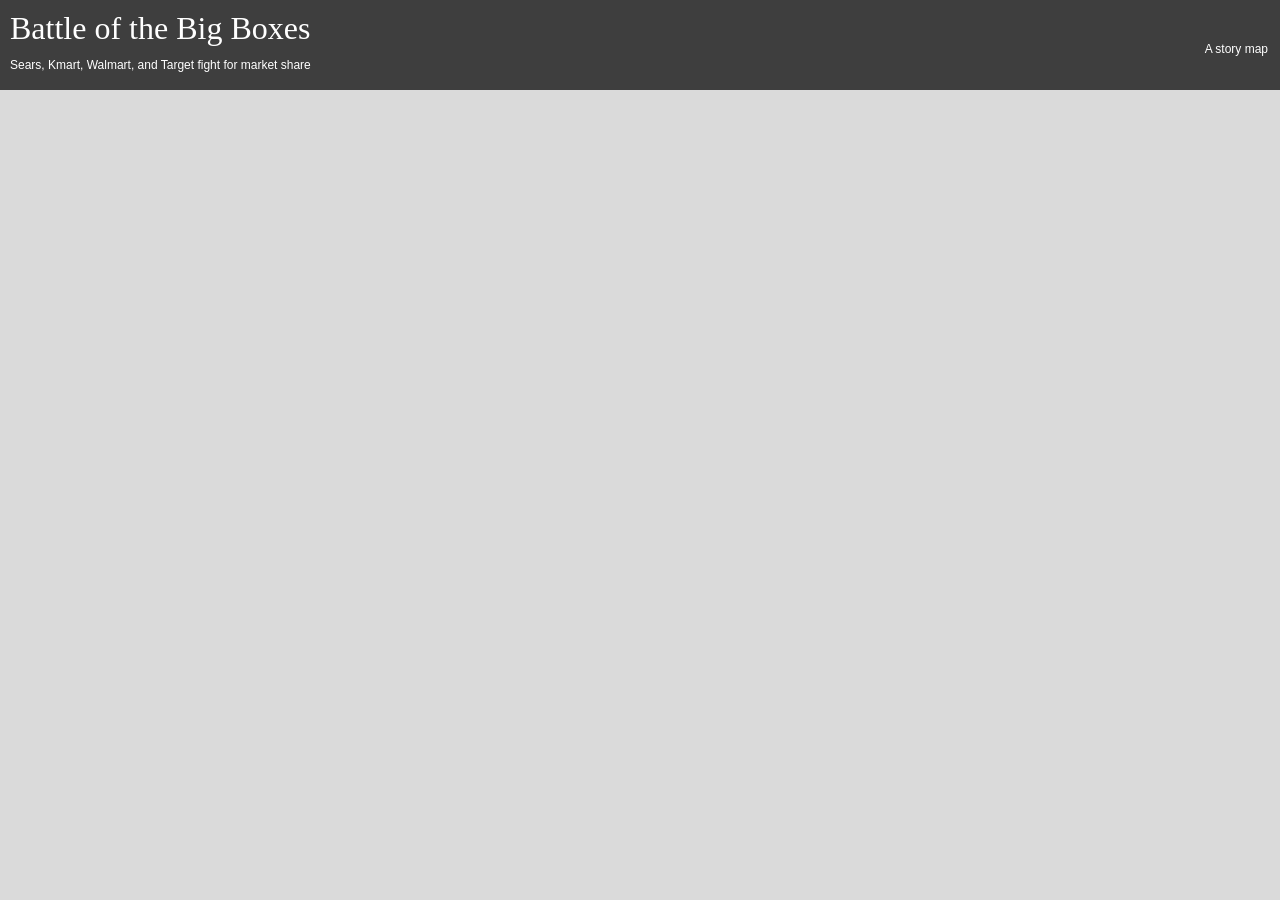
<file: bigboxes/index.html>
<!DOCTYPE html PUBLIC "-//W3C//DTD XHTML 1.0 Transitional//EN" "http://www.w3.org/TR/xhtml1/DTD/xhtml1-transitional.dtd">
<html xmlns="http://www.w3.org/1999/xhtml">
<head>
<meta http-equiv="X-UA-Compatible" content="IE=8,IE=9" />
<meta http-equiv="Content-Type" content="text/html; charset=utf-8" />
<title>Battle of the Big Boxes - A stroy map</title>

<style type="text/css">

html,body,div,ul,ol,li,dl,dt,dd,h1,h2,h3,h4,h5,h6,pre,form,p,blockquote,fieldset,input,hr {margin:0; padding:0;}
h1,h2,h3,h4,h5,h6,pre,code,address,caption,cite,code,em,strong,th {font-size:1em; font-weight:normal; font-style:normal;}
ul,ol {list-style:none;}
fieldset,img,hr {border:none;}
caption,th {text-align:left;}
table {border-collapse:collapse; border-spacing:0;}
td {vertical-align:top;}

body{
	
}

#main{
	position:absolute;
	background-color:#dadada;
	height:100%;
	width:100%;
	overflow:none;
}

#banner{
	position:relative;
	background-color:#3e3e3e;
	width:100%;
	height:90px;
}

h1{
	color:#fff;
	font-family:Georgia, "Times New Roman", Times, serif;
	font-size:32px;
	font-weight:normal;
	line-height:1.8;
	margin-left:10px;
}

#subtitle{
	color:#FFFFFF;
	margin-left:10px;
	font-family:Arial, Helvetica, sans-serif;
	font-size:12px;
}

#application{
	position:absolute;
	height:94%;
	border:none;
	width:100%;
	z-index:10;
	overflow:hidden;
}

div.social{
	display:inline;
	font-size:12px;
	color:#fff;
	font-family:Arial, Helvetica, sans-serif;
	float:right;
	padding-right:12px;
	margin-top:-30px;
}

.msLink{
	font-size:12px;
}
	
a.msLink:link{
	color:#fff;
	text-decoration:none;
}
	
a.msLink:hover{
	color:#fff;
	text-decoration:underline;
}
	
a.msLink:visited{
	color:#fff;
}

#modalBackground{
	background-color:#000;
	width:100%;
	height:100%;
	position:absolute;
	display:none;
	z-index:100;
}

</style>

<script type="text/javascript" src="https://code.jquery.com/jquery-1.7.1.min.js"></script>

<!--Social Media Links-->
<script type="text/javascript">var switchTo5x=true;</script><script type="text/javascript" src="https://w.sharethis.com/button/buttons.js"></script><script type="text/javascript">stLight.options({publisher:'77225c91-2742-42f7-b1b4-bddda99a9bde'});</script>
<!--END Social Media Links-->

<!--Google Analytics Start-->
<!--Google Analytics End-->

<!-- Adobe Analytics Start-->
<script src="//mtags.esri.com/tags.js"></script>
<!-- Adobe Analytics End-->

</head>

<body>
	<div id="main">
    	<div id="banner">
        	<h1 id="title">Battle of the Big Boxes</h1>
            <div id="subtitle">Sears, Kmart, Walmart, and Target fight for market share</div>
            <div class="social"><p><a class="msLink" href="https://storymaps.esri.com" target="_blank">A story map </a><span  class='st_facebook' ></span><span  class='st_twitter' ></span></div>
        </div><!--banner-->
        <div id="test">
        <iframe id="application" src="https://storymaps.esri.com/archives/stories/BigBoxes/app.html?intro=true"></iframe>
        </div>
    </div><!--main-->
    
    <div id="modalBackground"></div>
</body>

<script type="text/javascript">
$(document).ready(function() {
   appHeight = $("#main").height() - $("#banner").height();
   $("#application").css('height',appHeight);
});
</script>

</html>
</file>
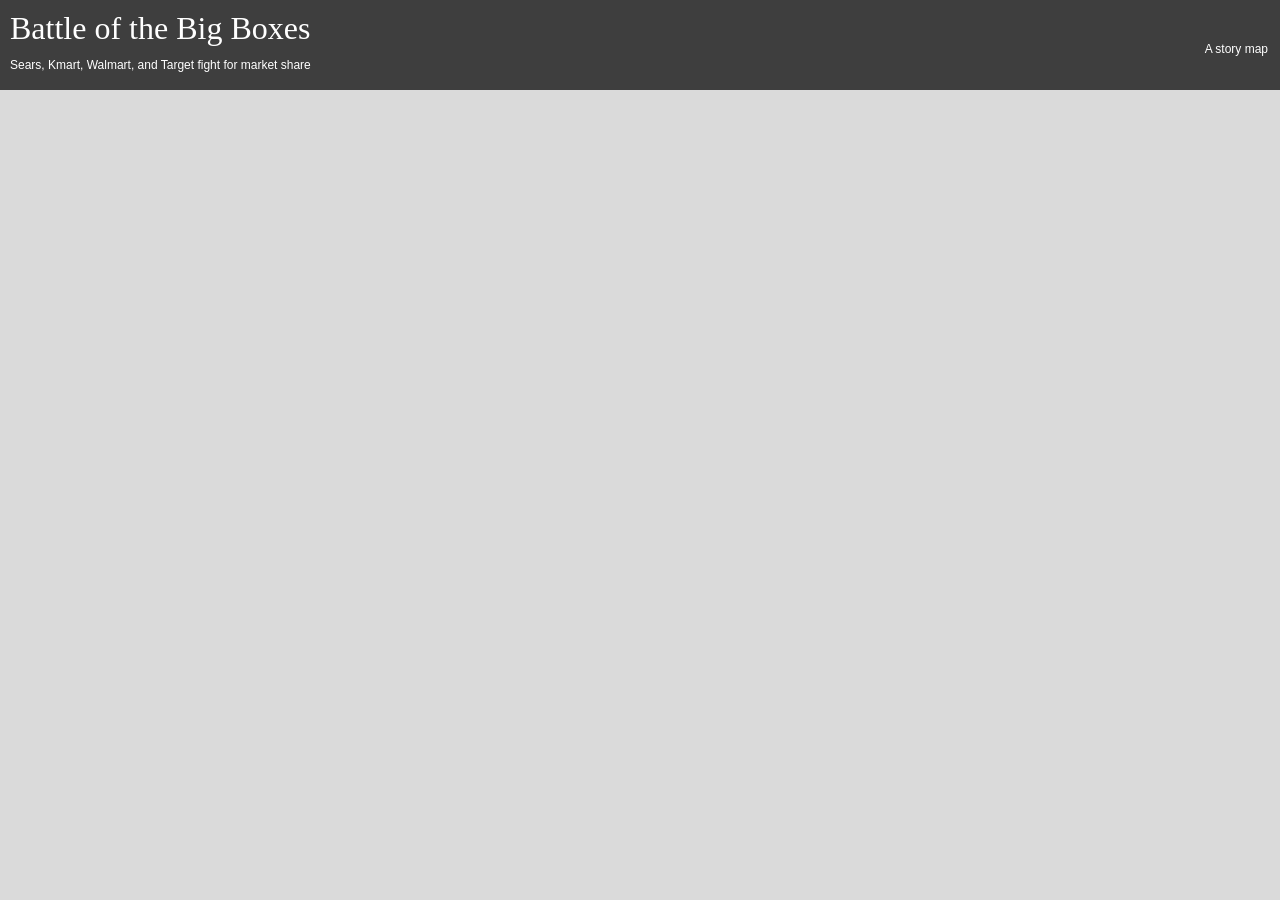
<file: bigboxes/index-pre-ga-removal-3-2022.html>
<!DOCTYPE html PUBLIC "-//W3C//DTD XHTML 1.0 Transitional//EN" "http://www.w3.org/TR/xhtml1/DTD/xhtml1-transitional.dtd">
<html xmlns="http://www.w3.org/1999/xhtml">
<head>
<meta http-equiv="X-UA-Compatible" content="IE=8,IE=9" />
<meta http-equiv="Content-Type" content="text/html; charset=utf-8" />
<title>Battle of the Big Boxes - A stroy map</title>

<style type="text/css">

html,body,div,ul,ol,li,dl,dt,dd,h1,h2,h3,h4,h5,h6,pre,form,p,blockquote,fieldset,input,hr {margin:0; padding:0;}
h1,h2,h3,h4,h5,h6,pre,code,address,caption,cite,code,em,strong,th {font-size:1em; font-weight:normal; font-style:normal;}
ul,ol {list-style:none;}
fieldset,img,hr {border:none;}
caption,th {text-align:left;}
table {border-collapse:collapse; border-spacing:0;}
td {vertical-align:top;}

body{
	
}

#main{
	position:absolute;
	background-color:#dadada;
	height:100%;
	width:100%;
	overflow:none;
}

#banner{
	position:relative;
	background-color:#3e3e3e;
	width:100%;
	height:90px;
}

h1{
	color:#fff;
	font-family:Georgia, "Times New Roman", Times, serif;
	font-size:32px;
	font-weight:normal;
	line-height:1.8;
	margin-left:10px;
}

#subtitle{
	color:#FFFFFF;
	margin-left:10px;
	font-family:Arial, Helvetica, sans-serif;
	font-size:12px;
}

#application{
	position:absolute;
	height:94%;
	border:none;
	width:100%;
	z-index:10;
	overflow:hidden;
}

div.social{
	display:inline;
	font-size:12px;
	color:#fff;
	font-family:Arial, Helvetica, sans-serif;
	float:right;
	padding-right:12px;
	margin-top:-30px;
}

.msLink{
	font-size:12px;
}
	
a.msLink:link{
	color:#fff;
	text-decoration:none;
}
	
a.msLink:hover{
	color:#fff;
	text-decoration:underline;
}
	
a.msLink:visited{
	color:#fff;
}

#modalBackground{
	background-color:#000;
	width:100%;
	height:100%;
	position:absolute;
	display:none;
	z-index:100;
}

</style>

<script type="text/javascript" src="https://code.jquery.com/jquery-1.7.1.min.js"></script>

<!--Social Media Links-->
<script type="text/javascript">var switchTo5x=true;</script><script type="text/javascript" src="https://w.sharethis.com/button/buttons.js"></script><script type="text/javascript">stLight.options({publisher:'77225c91-2742-42f7-b1b4-bddda99a9bde'});</script>
<!--END Social Media Links-->

<!--Google Analytics Start-->
	<script type="text/javascript">

  	var _gaq = _gaq || [];
  	_gaq.push(['_setAccount', 'UA-26529417-1']);
  	_gaq.push(['_trackPageview']);

  	(function() {
   	 var ga = document.createElement('script'); ga.type = 'text/javascript'; ga.async = true;
    	ga.src = ('https:' == document.location.protocol ? 'https://ssl' : 'http://www') + '.google-analytics.com/ga.js';
    	var s = document.getElementsByTagName('script')[0]; s.parentNode.insertBefore(ga, s);
  	})();

	</script>
<!--Google Analytics End-->

</head>

<body>
	<div id="main">
    	<div id="banner">
        	<h1 id="title">Battle of the Big Boxes</h1>
            <div id="subtitle">Sears, Kmart, Walmart, and Target fight for market share</div>
            <div class="social"><p><a class="msLink" href="https://storymaps.esri.com" target="_blank">A story map </a><span  class='st_facebook' ></span><span  class='st_twitter' ></span></div>
        </div><!--banner-->
        <div id="test">
        <iframe id="application" src="https://storymaps.esri.com/archives/BigBoxes/app.html?intro=true"></iframe>
        </div>
    </div><!--main-->
    
    <div id="modalBackground"></div>
</body>

<script type="text/javascript">
$(document).ready(function() {
   appHeight = $("#main").height() - $("#banner").height();
   $("#application").css('height',appHeight);
});
</script>

</html>
</file>
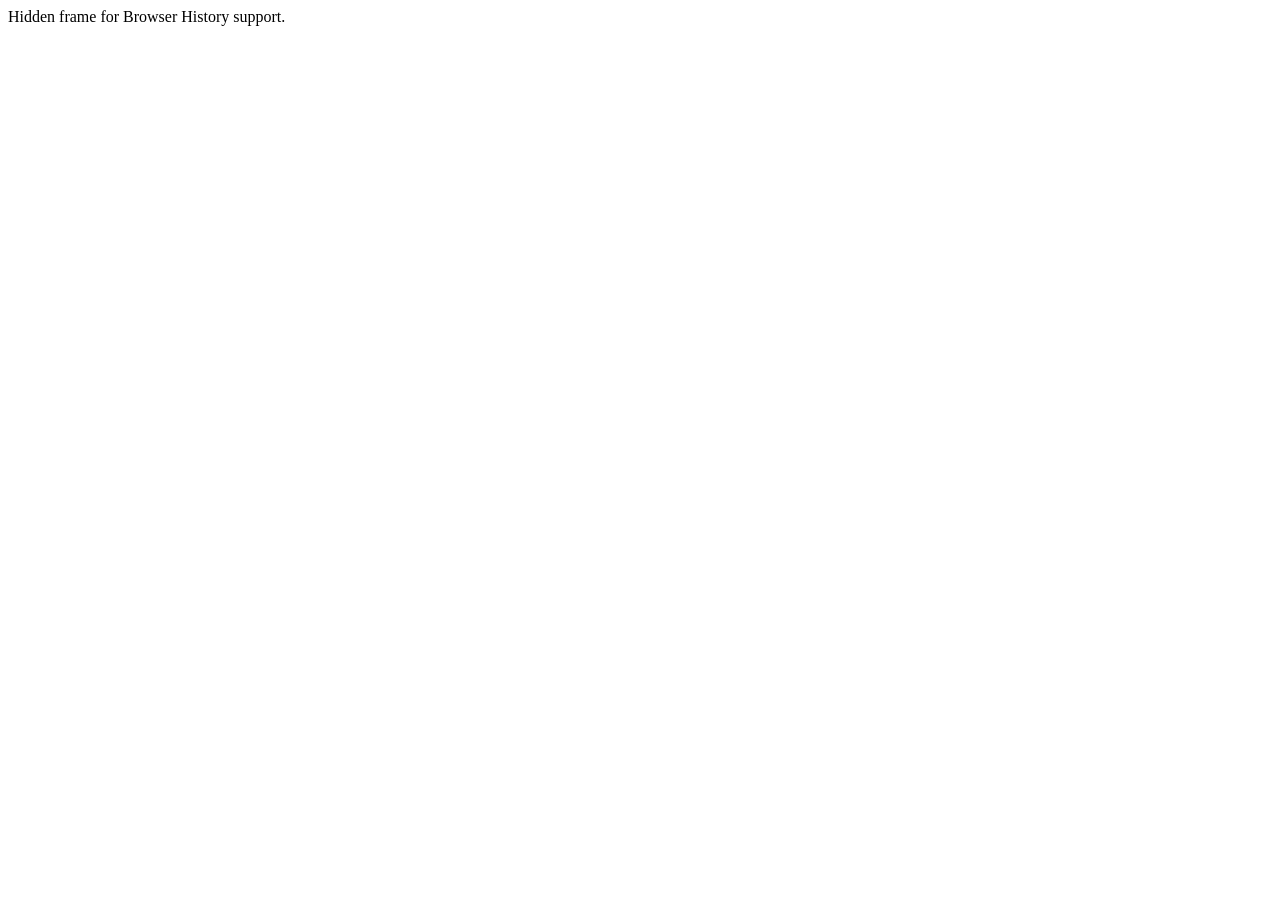
<file: history/historyFrame.html>
<html>
    <head>
        <META HTTP-EQUIV="Pragma" CONTENT="no-cache"> 
        <META HTTP-EQUIV="Expires" CONTENT="-1"> 
    </head>
    <body>
    <script>
        function processUrl()
        {

            var pos = url.indexOf("?");
            url = pos != -1 ? url.substr(pos + 1) : "";
            if (!parent._ie_firstload) {
                parent.BrowserHistory.setBrowserURL(url);
                try {
                    parent.BrowserHistory.browserURLChange(url);
                } catch(e) { }
            } else {
                parent._ie_firstload = false;
            }
        }

        var url = document.location.href;
        processUrl();
        document.write(encodeURIComponent(url));
    </script>
    Hidden frame for Browser History support.
    </body>
</html>
</file>
